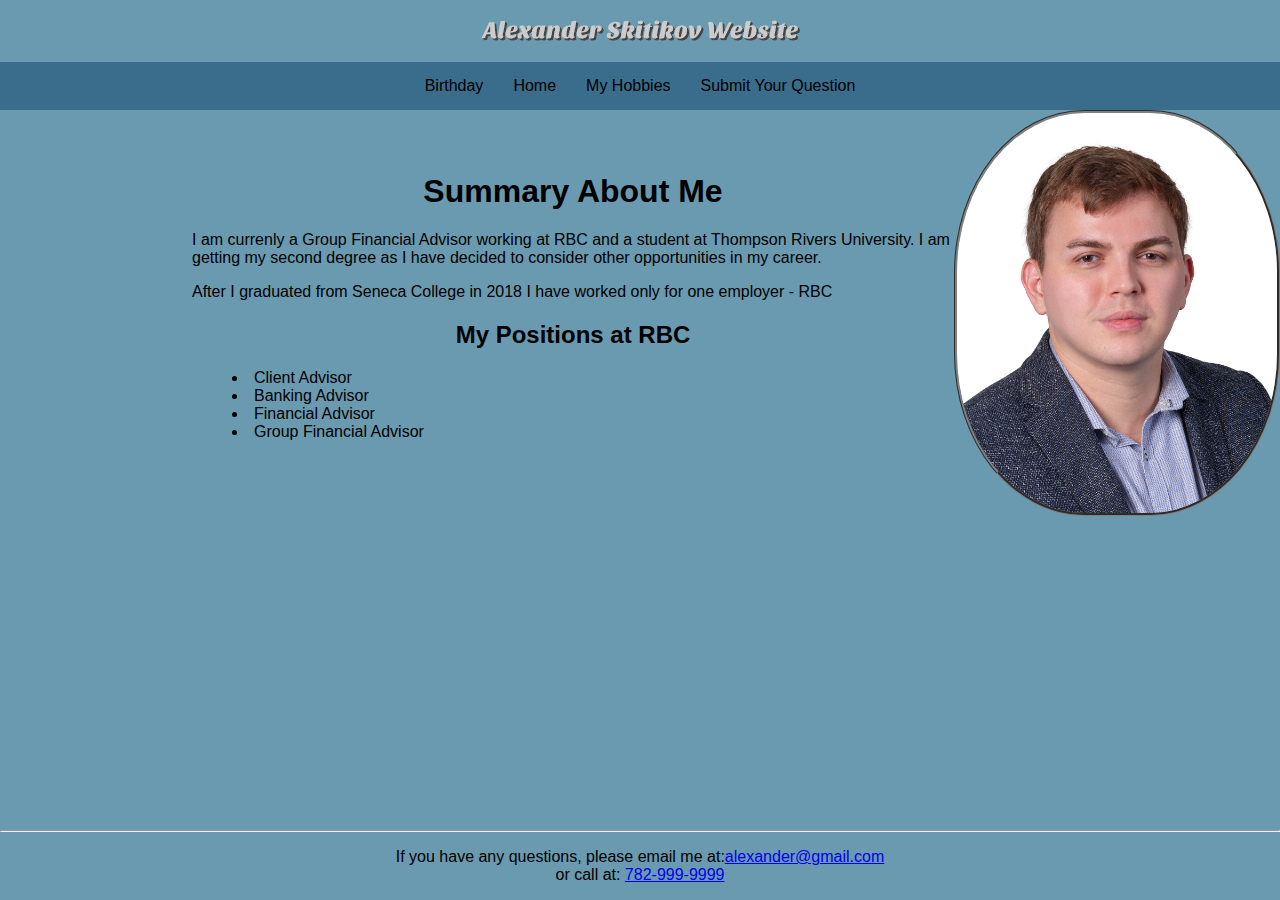
<file: index.html>
<!DOCTYPE html>
<html lang="en">
  <head>
    <!--
    Assignment 2
    
    Layout Design for a Website
    Author: Alexander Skitikov
    Student Number: T00743451

    Filename: Home_Page.html
   -->
    <meta charset="utf-8" />
    <meta name="viewport" content="width=device-width, initial-scale=1" />
    <meta
      name="alexander_skitikov_website"
      content="Alexander Skitikov, my website"
    />
    <title>Alexander Skitikov Website</title>
    <link rel="stylesheet" href="stylesheets/style.css" />
    <link rel="stylesheet" href="stylesheets/oform.css" />
    <link rel="stylesheet" href="stylesheets/media.css" />
  </head>

  <body>
    <header>
      <img
        src="images/alexander_skitikov_logo.png"
        alt="Alexander Skitikov's Website Logo"
      />

      <nav class="navbar">
        <ul>
          <li><a href="birthday.html" title="Birthday"> Birthday</a></li>
          <li><a href="index.html" title="Home Page">Home</a></li>
          <li><a href="second_page.html" title="My Hobbies">My Hobbies</a></li>
          <li>
            <a href="form.html" title="Your Questions">Submit Your Question</a>
          </li>
        </ul>
      </nav>
    </header>
    <main>
      <a href="second_page.html"
        ><img
          id="alex-workphoto"
          title="Click to Go to My Hobbies Page"
          src="images/alex_workphoto.JPG"
          alt="Alexander Skitikov Picture"
      /></a>
      <section class="website">
        <h1 id="Summary">Summary About Me</h1>

        <p>
          I am currenly a Group Financial Advisor working at RBC and a student
          at Thompson Rivers University. I am getting my second degree as I have
          decided to consider other opportunities in my career.
        </p>

        <p>
          After I graduated from Seneca College in 2018 I have worked only for
          one employer - RBC
        </p>
        <h2>My Positions at RBC</h2>
        <ul id="mypositions_list">
          <li>Client Advisor</li>
          <li>Banking Advisor</li>
          <li>Financial Advisor</li>
          <li>Group Financial Advisor</li>
        </ul>
      </section>
    </main>
    <footer>
      <hr />
      <p>
        If you have any questions, please email me at:<a
          href="mailto=alexander@gmail.com"
          >alexander@gmail.com</a
        >
        <br />or call at: <a href="tel:+17829999999">782-999-9999</a>
      </p>
    </footer>
  </body>
</html>
</file>
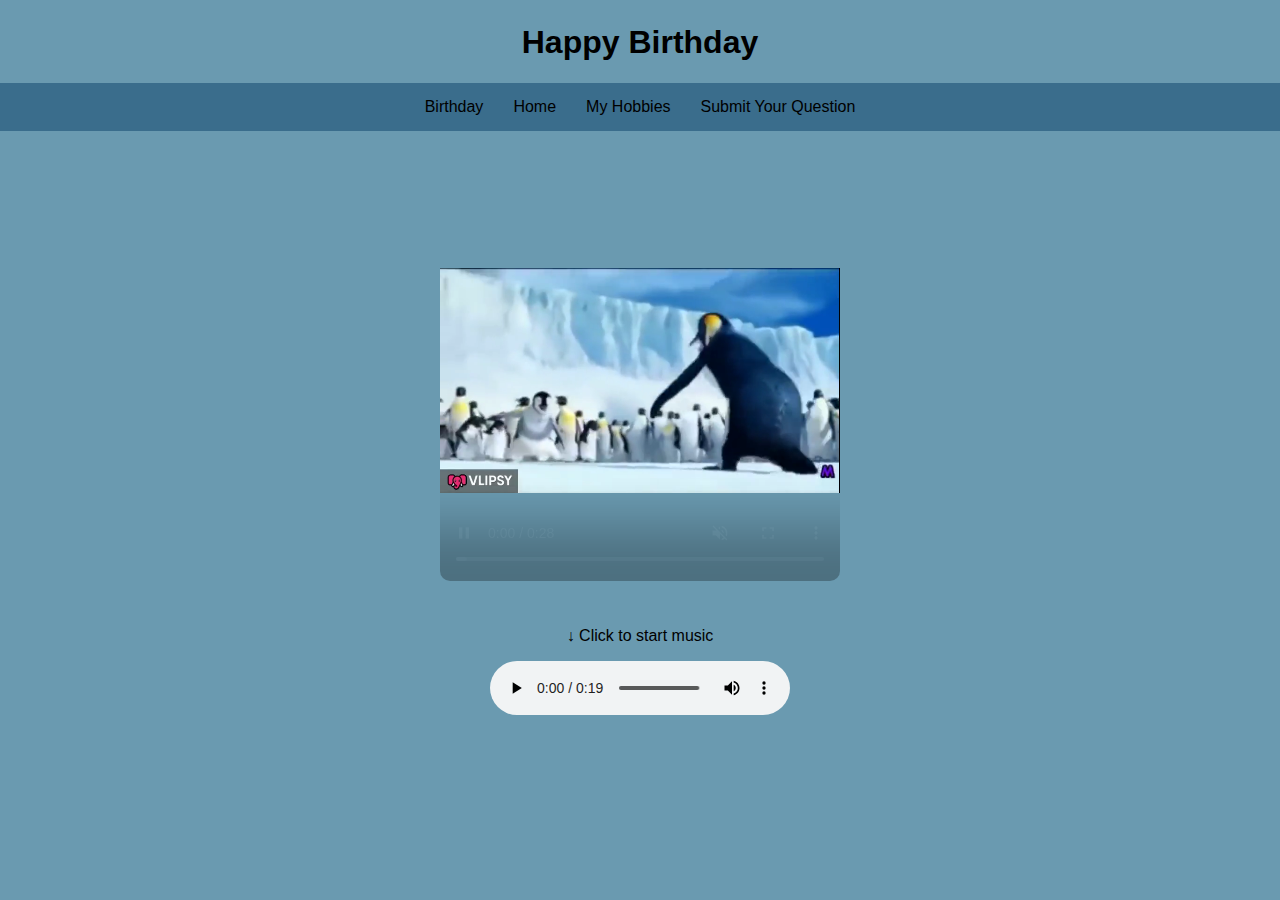
<file: birthday.html>
<!DOCTYPE html>

<html>
  <head>
    <meta charset="utf-8" />
    <meta name="viewport" content="width=device-width, initial-scale=1" />
    <meta
      name="alexander_skitikov_website"
      content="Alexander Skitikov, my website"
    />
    <title>Alexander Skitikov Website</title>
    <link rel="stylesheet" href="stylesheets/style.css" />
    <link rel="stylesheet" href="stylesheets/oform.css" />
    <link rel="stylesheet" href="stylesheets/media.css" />
  </head>

  <body>
    <header>
      <h1>Happy Birthday</h1>
      <nav class="navbar">
        <ul>
          <li><a href="birthday.html" title="Birthday"> Birthday</a></li>
          <li><a href="index.html" title="Home Page">Home</a></li>
          <li><a href="second_page.html" title="My Hobbies">My Hobbies</a></li>
          <li>
            <a href="form.html" title="Your Questions">Submit Your Question</a>
          </li>
        
        </ul>
      </nav>
    </header>
    <div class="video">
      <video
        src="/videos/uvBd8sKz.mp4"
        height="400"
        width="400"
        autoplay
        muted
        controls
      ></video>
    </div>

    <p class="audio-paragraph">&#8595 Click to start music</p>
    <div class="audio">
      
      <audio
        src="/sounds/happy-birthday-music-box(chosic.com).mp3"
        controls
      ></audio>
    </div>
  </body>
</html>
</file>
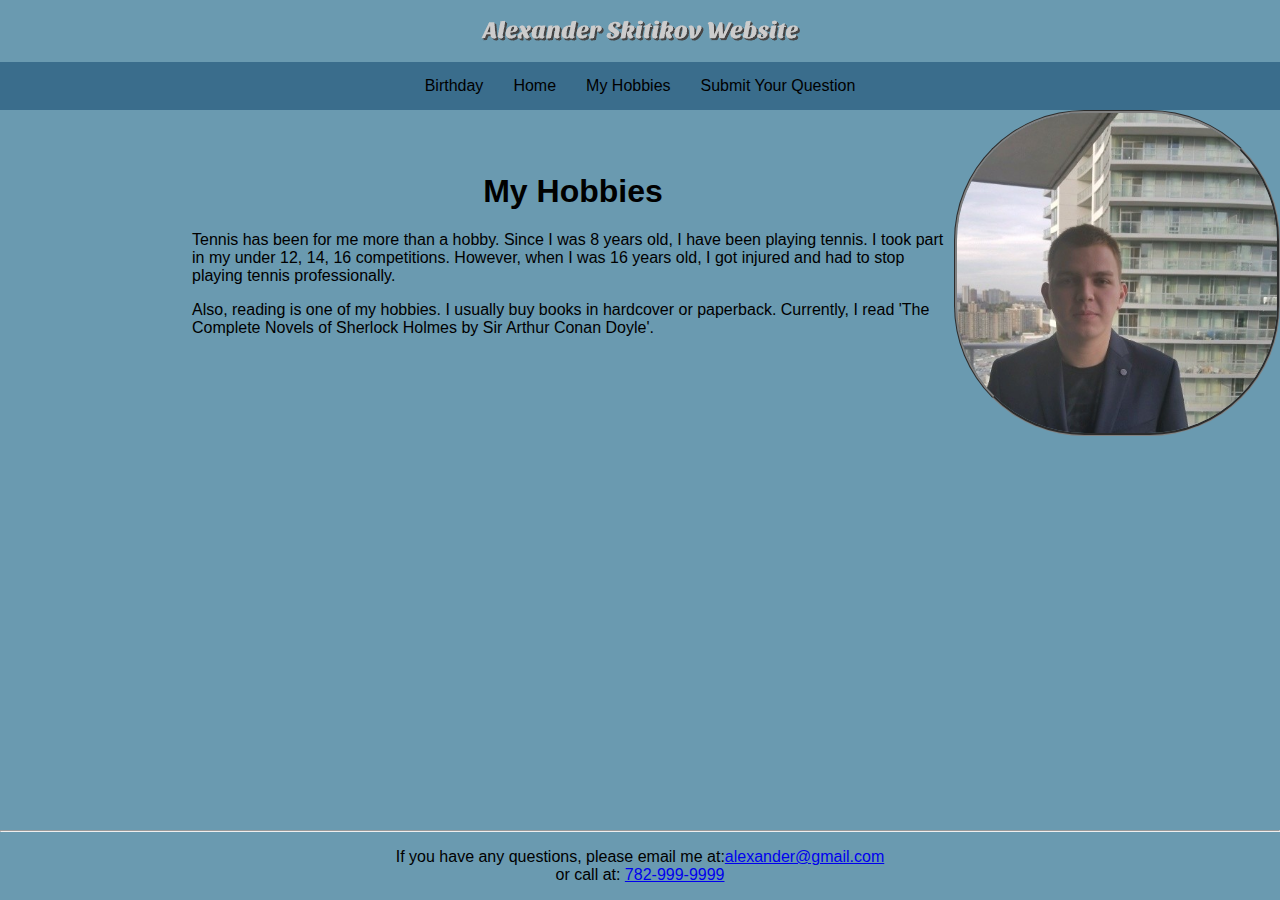
<file: second_page.html>
<!DOCTYPE html>

<html lang="en">
  <head>
    <!--
    Assignment 2
    
    Layout Design for a Website
    Author: Alexander Skitikov
    Student Number: T00743451

    Filename: Second_Page.html
   -->
    <meta charset="utf-8" />
    <meta name="viewport" content="width=device-width , initial-scale=1" />
    <meta
      name="alexander_skitikov_hobbies"
      content="Alexander Skitikov, my hobbies"
    />
    <title>My Hobbies</title>
    <link rel="stylesheet" href="stylesheets/style.css" />
    <link rel="stylesheet" href="stylesheets/oform.css" />
    <link rel="stylesheet" href="stylesheets/media.css" />
  </head>
  <body>
    <header>
      <img
        src="images/alexander_skitikov_logo.png"
        alt="Alexander Skitikov Website Logo"
      />
      <nav class="navbar">
        <ul>
          <li><a href="birthday.html" title="Birthday"> Birthday</a></li>
          <li><a href="index.html" title="Home Page">Home</a></li>
          <li><a href="second_page.html" title="My Hobbies">My Hobbies</a></li>
          <li>
            <a href="form.html" title="Your Questions">Submit Your Question</a>
          </li>
        </ul>
      </nav>
    </header>
    <main>
      <a href="index.html"
        ><img
          id="alex_onthebalcony"
          title="Click to Go to Home Page"
          src="images/alex_onthebalcony.jpg"
          alt="Alexander Skitikov Picture on the Balcony"
      /></a>
      <section class="website">
        <h1>My Hobbies</h1>
        <p>
          Tennis has been for me more than a hobby. Since I was 8 years old, I
          have been playing tennis. I took part in my under 12, 14, 16
          competitions. However, when I was 16 years old, I got injured and had
          to stop playing tennis professionally.
        </p>
        <p>
          Also, reading is one of my hobbies. I usually buy books in hardcover
          or paperback. Currently, I read 'The Complete Novels of Sherlock
          Holmes by Sir Arthur Conan Doyle'.
        </p>
      </section>
    </main>
    <footer>
      <hr />
      <p>
        If you have any questions, please email me at:<a
          href="mailto=alexander@gmail.com"
          >alexander@gmail.com</a
        >
        <br />or call at: <a href="tel:+17829999999">782-999-9999</a>
      </p>
    </footer>
  </body>
</html>
</file>
<file: stylesheets/style.css>
@charset "utf-8";
/*
    Assignment 4
    
    Webform
    Author: Alexander Skitikov
    Student Number: T00743451 

    Filename: style.css
   */

html,
body {
  margin: 0%;
  height: 100%;
  background-color: rgb(106, 154, 176);
  font-family: Arial, Helvetica, sans-serif;
  overflow-x: hidden;
}

header {
  text-align: center;
}

h2 {
  text-align: center;
}

#mypositions_list {
  text-align: center;
}

.navbar {
  text-align: center;
  background-color: #3a6d8c;
  padding: 0%;
  margin: 0%;
  width: 100%;
}

.navbar ul {
  list-style-type: none;
  overflow: hidden;
  margin: 0;
  padding: 0;
  display: flex;
  justify-content: center;
  flex-wrap: wrap;
}
.navbar li {
  float: left;
}

.navbar a {
  padding: 15px;
  color: black;
  text-decoration: none;
  display: block;
}

.navbar a:hover {
  background-color: rgb(106, 154, 176);
}
.form {
  margin-left: 50px;
  padding: 0;
}
.details {
  margin-left: 50px;
}

table {
  border-style: hidden;
  border-collapse: collapse;
  height: 100px;
}
td {
  border: 1px solid blue;
}
col#firstCol {
  background: rgb(36, 49, 46, 0.7);
  width: 100px;
}

footer {
  text-align: center;
  padding: 0%;
  position: absolute;
  bottom: 0;
  width: 100%;
}
#mypositions_list {
  text-align: left;
  list-style-position: inside;
}

.website {
  padding: 3%;
  max-width: 100%;
  text-align: left;
  margin: 0 auto;
}

#alex_onthebalcony,
#alex-workphoto {
  border-radius: 40%;
  border-style: groove;
  border-color: gray;
  box-shadow: 0 0 10 px rgb(36, 49, 46, 0.7);
  padding: 0em;
  width: 25%;
  margin-bottom: 1em;
  float: right;
  margin: 0 auto;
}

.video,
.audio,
.audio-paragraph {
  display: flex;
  justify-content: center;
  align-items: center;
}

video {
  margin-top: 50px;
  max-width: 100%;
  max-height: 100%;
  border-radius: 10px;
}

audio {
  max-width: 100%;
  max-height: 100%;
  border-radius: 10px;
}

.audio-paragraph {
  padding-top: 30px;
}
</file>
<file: stylesheets/oform.css>
@charset "utf-8";
/*
    Assignment 3
    
    Webform
    Author: Alexander Skitikov
    Student Number: T00743451

    Filename: oform.css
   */

body {
  margin: 0;
  padding: 0;
  height: 100vh;
  box-sizing: border-box;
}

.webform {
  margin: 0 auto;
  padding: 10px;
  text-align: center;
  max-width: 600px;
  width: 100%;
  font-size: 1.1vw;
  overflow-x: hidden;
  height: 90vh;
}

h1 {
  padding-top: 3px;
  text-align: center;
}

fieldset {
  border: 0px;
}

input[type="text"],
input[type="tel"],
select,
textarea {
  border: 2px solid;
  border-radius: 5px;
  box-sizing: border-box;
  font-size: 1rem;
}

input[type="text"]:hover,
input[type="tel"]:hover,
input[type="checkbox"] {
  color: burlywood;
}

input[type="submit"],
input[type="reset"] {
  margin-top: 10px;
  border: none;
  border-radius: 5px;
  cursor: pointer;
  background-color: #d7c0ae;
}

input[type="submit"]:hover,
input[type="reset"]:hover {
  box-shadow: 0 4px 8px rgb(220, 159, 93);
}

input[type="checkbox"] {
  margin: 10px;
  transform: scale(1.5);
}

label {
  display: block;
  margin-top: 10px;
}
textarea {
  width: 50%;
  height: 80px;
  padding: 30px;
  resize: none;
  box-sizing: border-box;
  text-align: left;
  vertical-align: top;
  overflow: auto;
  cursor: text;
}
label {
  cursor: pointer;
}
input:valid {
  border-color: rgb(3, 119, 39);
}

textarea:focus {
  border-color: #c96b0d;
  outline: none;
}
</file>
<file: stylesheets/media.css>
@media (max-width: 1400px) and (min-width: 1000px) {
  header,
  .navbar {
    flex-direction: row;
  }
  .website {
    max-width: 70%;
  }
}

/* For Tablets */
@media screen and (max-width: 768px) {
  body {
    font-size: 13px;
    height: 100vh;
  }

  .webform {
    width: 90%;
    height: 50%;
    font-size: 1.2vw;
  }

  header {
    height: 50%;
  }

  textarea {
    width: 100%;
    height: 50%;
  }

  input[type="submit"],
  input[type="reset"] {
    width: 50%;
    height: 75%;
    padding: 10px;
    font-size: 15px;
  }
}

/* For Phones */
@media screen and (max-width: 480px) {
  body {
    font-size: 13px;
  }

  .navbar ul {
    flex-direction: column;
    align-items: center;
  }
  .navbar a {
    padding: 10px;
    font-size: 3vw;
  }

  .webform {
    width: 90%;
    padding: 10px;
    font-size: 4.2vw;
  }

  input[type="text"],
  input[type="tel"],
  select,
  textarea {
    width: 100%;
    font-size: 16px;
  }

  input[type="submit"],
  input[type="reset"] {
    width: 100%;
    padding: 8px;
    font-size: 12px;
  }

  textarea {
    width: 100%;
    padding: 15px;
    height: auto;
    min-height: 75px;
  }

  .video {
    width: 50%;
    height: auto;
  }
}
</file>
